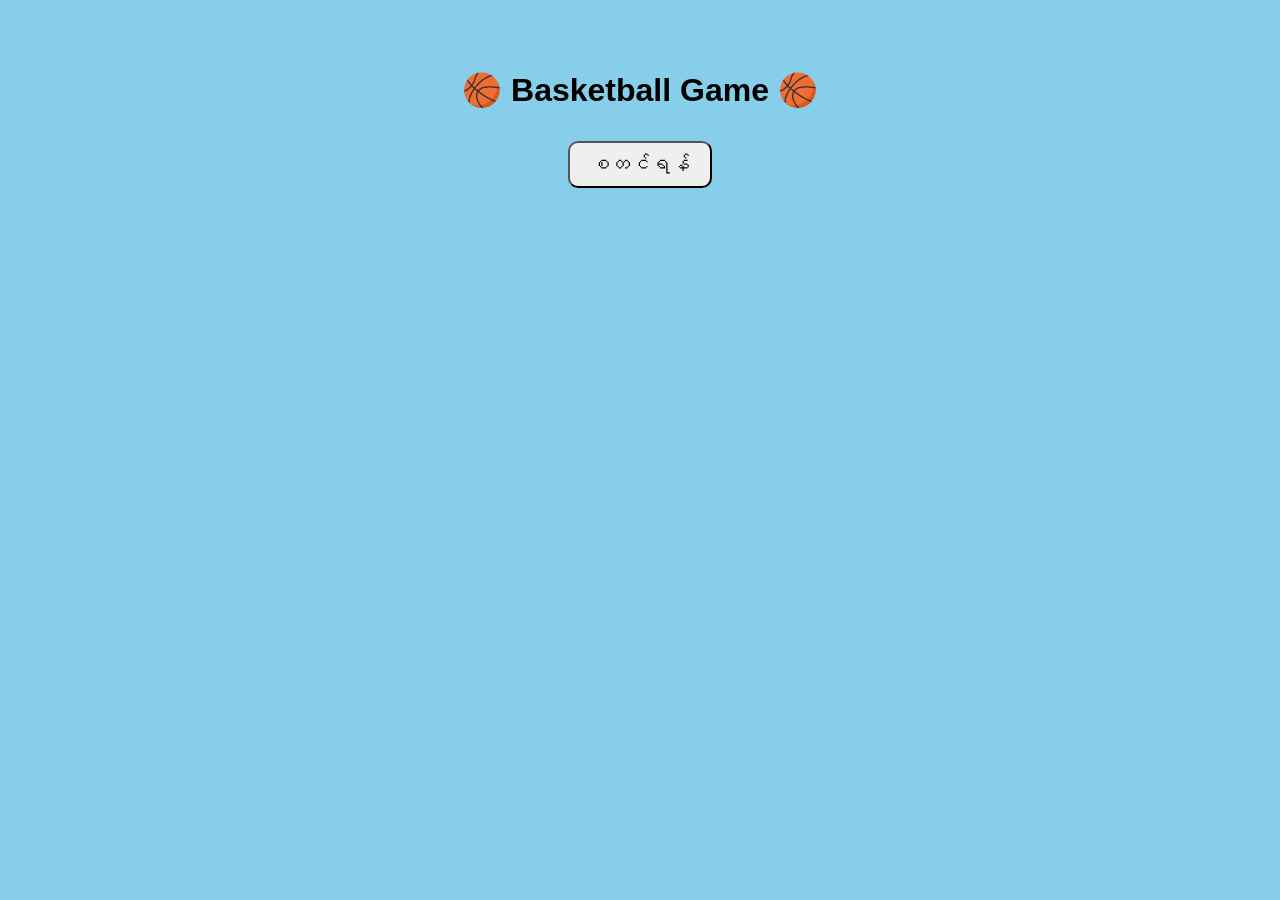
<file: index.html>
<!DOCTYPE html>
<html lang="my">
<head>
  <meta charset="UTF-8">
  <meta name="viewport" content="width=device-width, initial-scale=1.0">
  <title>Basketball Game</title>
  <link rel="stylesheet" href="style.css">
</head>
<body>
<div id="startScreen">
  <h1>🏀 Basketball Game 🏀</h1>
  <button id="startBtn">စတင်ရန်</button>
</div>

<div id="levelSelect" class="hidden">
  <h2>အခန်းရွေးပါ</h2>
  <div class="levelButtons">
    <button class="levelBtn" data-level="1">Court 1</button>
    <button class="levelBtn" data-level="2">Court 2</button>
    <button class="levelBtn" data-level="3">Court 3</button>
    <button class="levelBtn" data-level="4">Court 4</button>
    <button class="levelBtn" data-level="5">Court 5</button>
  </div>
</div>

<div id="gameArea" class="hidden">
  <div id="court"></div>
  <div id="crowd"></div>
  <div id="player"></div>
  <div id="ball"></div>
  <div id="scoreBoard">
    အမှတ်: <span id="score">0</span> | အဆင့်: <span id="rank">သင်ယူသူ</span>
  </div>
  <div id="joystick">
    <button id="moveLeft">⬅️</button>
    <button id="moveRight">➡️</button>
    <button id="shoot">🏀 ပစ်မယ်</button>
    <button id="pass">🎯 ပေးမယ်</button>
  </div>
</div>

<script src="script.js"></script>
</body>
</html>
</file>
<file: style.css>
body {
  margin: 0;
  font-family: "Myanmar Text", sans-serif;
  text-align: center;
  background: #87ceeb;
}
.hidden { display: none; }
#startScreen, #levelSelect { padding-top: 50px; }
button {
  padding: 10px 20px;
  font-size: 20px;
  margin: 10px;
  border-radius: 10px;
  cursor: pointer;
}
#gameArea {
  position: relative;
  width: 100vw;
  height: 80vh;
  overflow: hidden;
  background-size: cover;
}
#player {
  position: absolute;
  bottom: 10px;
  left: 45%;
  width: 60px;
  height: 60px;
  background: orange;
  border-radius: 50%;
  z-index: 5;
}
#ball {
  position: absolute;
  width: 30px;
  height: 30px;
  border-radius: 50%;
  z-index: 4;
}
#scoreBoard {
  position: absolute;
  top: 10px;
  left: 10px;
  font-size: 18px;
  background: rgba(255,255,255,0.7);
  padding: 5px 10px;
  border-radius: 5px;
  z-index: 6;
}
#joystick {
  position: absolute;
  bottom: 10px;
  right: 10px;
  z-index: 6;
}
#joystick button {
  display: block;
  margin: 5px;
  font-size: 18px;
}
#crowd {
  position: absolute;
  bottom: 0;
  width: 200%;
  height: 50px;
  background: repeating-linear-gradient(to right,#333 0 20px,#555 20px 40px);
  animation: crowdMove 5s linear infinite;
  z-index: 1;
}
@keyframes crowdMove {
  0% { left: 0; }
  100% { left: -100%; }
}
</file>
